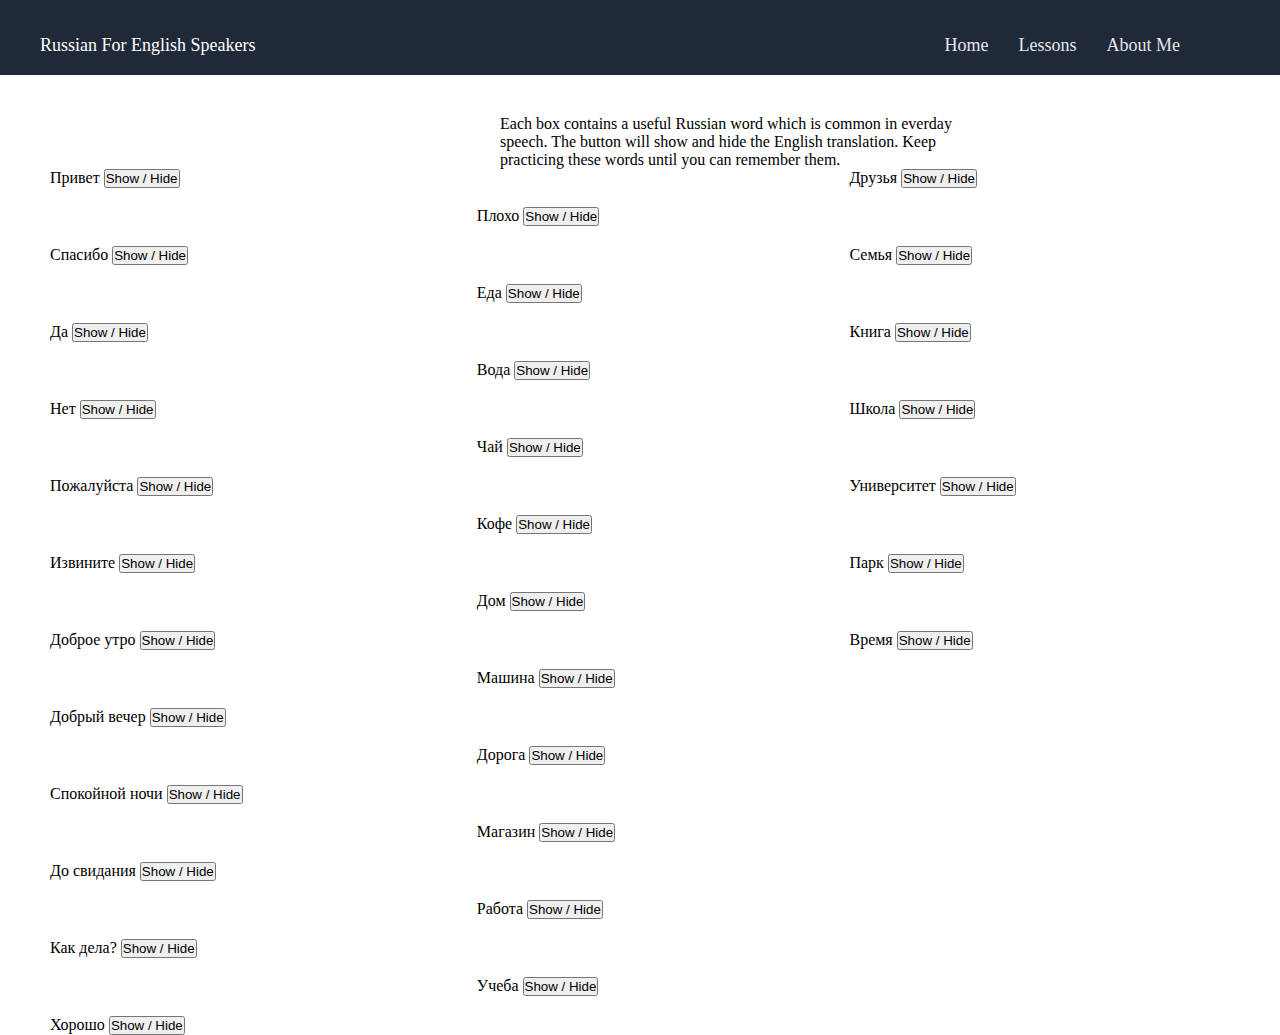
<file: Activities.html>
<!DOCTYPE html>
<html lang="en">

<head>
    <meta charset="UTF-8">
    <meta name="viewport" content="width=device-width, initial-scale=1.0">
    <title>Russian for English Speakers</title>
    <link rel="stylesheet" href="Activities.css">
</head>

<body>
    <header class="header">
        <p>Russian For English Speakers</p>
        <ul>
            <li><a href="index.html">Home</a></li>
            <li><a href="lessons.html">Lessons</a></li>
            <li><a href="https://www.example3.com">About Me</a></li>
        </ul>
    </header>



    <div class="main">

        <div id="pannel">
            <p id="lesson-info">Each box contains a useful Russian word which is common in everday speech. The button will show and hide the English translation. Keep practicing these words until you can remember them.</p>

            <div id="box" class="box" ></div>





        </div>




    </div>



    <script src="activities.js"></script>

</body>

</html>
</file>
<file: Activities.css>
/* Reset some basic elements for consistent styling across browsers */
*{
    margin: 0;
    padding:0;
}

/* Css for header above*/

header{
    display: flex;
    align-items: center;
    height:60px;
    font-size: 18px;
    background-color: #1F2937;
    justify-content: space-between;
    align-items: center;
    padding-left: 40px;
    padding-right: 100px;
    padding-top: 15px;
    margin-bottom: 40px;
    color: white;
}
#lesson-info{
    width: 500px;
   align-content: center;
   padding-left: 500px;
}


ul{
    display: flex;
    list-style: none;
    gap:30px;
}

ul li a{
    color: #E5E7EB;
    text-decoration: none;
}

#box{
    display: flex;
    flex-flow: column;
    max-width: 100vw;
    max-height: 100vh;
    flex-wrap: wrap;
    gap: 20px;
    padding-left:50px ;
    padding-right: 50px;
}
</file>
